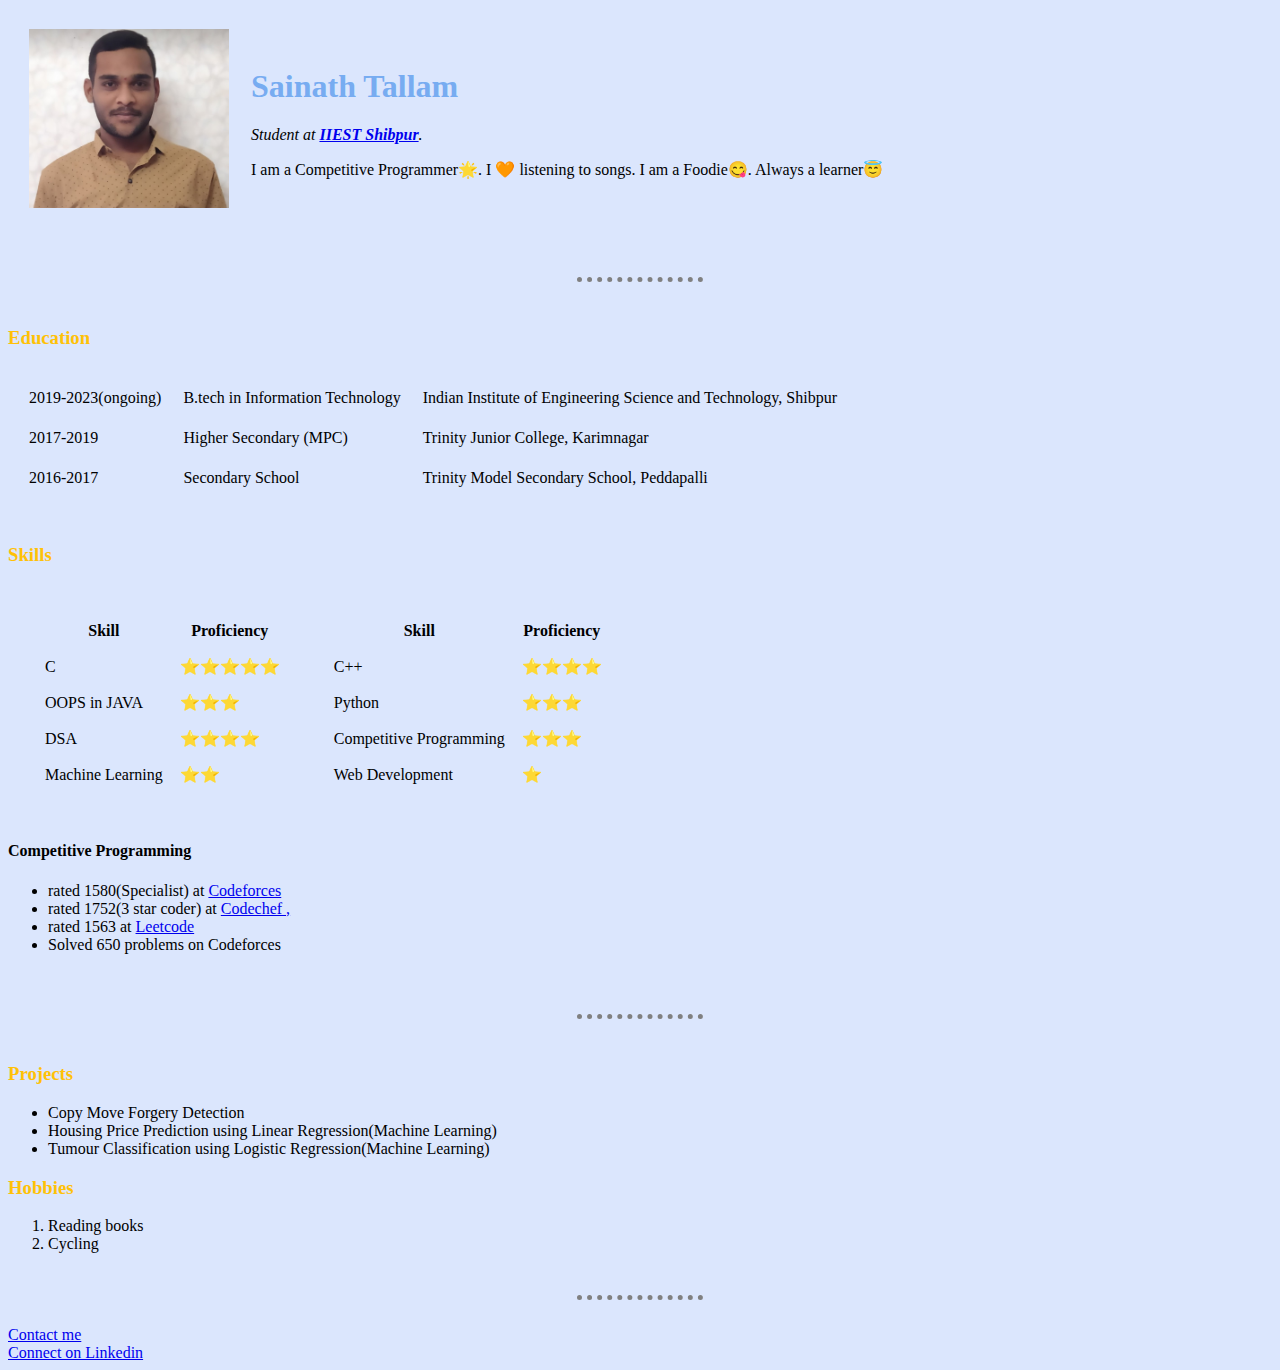
<file: index.html>
<!DOCTYPE html>
<html lang="en" dir="ltr">

<head>
  <meta charset="utf-8" content="Sainath's personal site">
  <title>Sainath Tallam</title>
  <link rel="stylesheet" href="styles.css">
</head>

<body>
  <table cellspacing="20">
    <tr>
      <td><img src="mypic.png" alt="Sainath pic" width="200"></td>
      <td>
        <h1>Sainath Tallam</h1>
        <p><em>Student at <strong><a href="https://www.iiests.ac.in/">IIEST Shibpur</a></strong>.</em></p>
        <p>I am a Competitive Programmer&#127775;. I &#129505; listening to songs. I am a Foodie&#128523;. <!--Always ready for a debate&#128579;.-->Always a learner&#128519;</p>
      </td>
    </tr>
  </table>
<br><br>
  <hr>
  <br>
  <h3>Education</h3>
  <table cellspacing="20" noshade>
  <!--  <thead>
      <th>Duration</th>
      <th>Course</th>
      <th>Institute</th>
     <th>Score</th>
  </thead> -->
    <tbody>
      <tr>
        <td>2019-2023(ongoing)</td>
        <td>B.tech in Information Technology</td>
        <td>Indian Institute of Engineering Science and Technology, Shibpur</td>
      <!--  <td>CGPA : 8.93(upto 3rd semester)</td> -->
      </tr>
      <tr>
        <td>2017-2019</td>
        <td>Higher Secondary (MPC)</td>
        <td>Trinity Junior College, Karimnagar</td>
      <!--  <td>98.6 percentage</td> -->
      </tr>
      <tr>
        <td>2016-2017</td>
        <td>Secondary School</td>
        <td>Trinity Model Secondary School, Peddapalli</td>
      <!--  <td>GPA : 10</td> -->
      </tr>
    </tbody>
  </table>

  <br>
  <h3>Skills</h3>
  <table cellspacing="20">
    <tbody>
      <tr>
        <td>
          <table cellspacing="15">
            <thead>
              <tr>
                <th>Skill</th>
                <th>Proficiency</th>
              </tr>
            </thead>
            <tbody>
              <tr>
                <td>C</td>
                <td>&#11088;&#11088;&#11088;&#11088;&#11088;</td>
              </tr>
              <tr>
                <td>OOPS in JAVA</td>
                <td>&#11088;&#11088;&#11088;</td>
              </tr>
              <tr>
                <td>DSA</td>
                <td>&#11088;&#11088;&#11088;&#11088;</td>
              </tr>
              <tr>
                <td>Machine Learning</td>
                <td>&#11088;&#11088;</td>
              </tr>
            </tbody>
          </table>
        </td>
        <td>
          <table cellspacing="15">
            <thead>
              <tr>
                <th>Skill</th>
                <th>Proficiency</th>
              </tr>
            </thead>
            <tbody>
              <tr>
                <td>C++</td>
                <td>&#11088;&#11088;&#11088;&#11088;</td>
              </tr>
              <tr>
                <td>Python</td>
                <td>&#11088;&#11088;&#11088;</td>
              </tr>
              <tr>
                <td>Competitive Programming</td>
                <td>&#11088;&#11088;&#11088;</td>
              </tr>
              <tr>
                <td>Web Development</td>
                <td>&#11088;</td>
              </tr>
            </tbody>
          </table>
        </td>
      </tr>
    </tbody>
  </table>

  <h4>Competitive Programming</h4>
  <ul>
    <li> rated 1580(Specialist) at <a href="https://codeforces.com/profile/SainathTallam">Codeforces </a></li>
    <li> rated 1752(3 star coder) at <a href="https://www.codechef.com/users/sainathtallam">Codechef , </a></li>
    <li> rated 1563 at <a href="https://leetcode.com/SainathTallam/">Leetcode</a></li>
    <li> Solved 650 problems on Codeforces</li>
  </ul>
<br><br>
  <hr>
  <br>

  <h3>Projects</h3>
  <ul>
    <li>Copy Move Forgery Detection</li>
    <li>Housing Price Prediction using Linear Regression(Machine Learning)</li>
    <li>Tumour Classification using Logistic Regression(Machine Learning)</li>
  </ul>

  <h3>Hobbies</h3>
  <ol>
    <li>Reading books</li>
    <li>Cycling</li>
  </ol><br>
  <hr> <br>
  <a href="contact-me.html">Contact me</a>
  <br>
  <a href="https://www.linkedin.com/in/sainathtallam/">Connect on Linkedin</a>

</body>

</html>










<!--
<h3>Skills</h3>
<ul>
  <li>C , C++ , Python , JAVA</li>
  <li>Competitive Programmer at <a href="https://codeforces.com/profile/SainathTallam">Codeforces</a>, <a href="https://www.codechef.com/users/sainathtallam">Codechef</a>, <a href="https://leetcode.com/SainathTallam/">Leetcode</a></li>
  <li>Data Structures and Algorithms</li>
  <li>Object Oriented Programming</li>
  <li>Machine Learning</li>
</ul>
-->




<!--<table cellspacing = "20" >
  <thead>
    <tr>
      <th>Skill</th>
      <th>Proficiency</th>
      <th>Skill</th>
      <th>Proficiency</th>
    </tr>
  </thead>

  <tbody>
    <tr>
      <td>C</td><td>&#11088;&#11088;&#11088;&#11088;&#11088;</td>
      <td>C++</td><td>&#11088;&#11088;&#11088;&#11088;</td>
    </tr>
    <tr>
      <td>OOPS in JAVA</td><td>&#11088;&#11088;&#11088;</td>
      <td>Python</td><td>&#11088;&#11088;&#11088;</td>
    </tr>
    <tr>
      <td>DSA</td><td>&#11088;&#11088;&#11088;&#11088;</td>
      <td>Competitive Programming</td><td>&#11088;&#11088;&#11088;</td>
    </tr>
    <tr>
      <td>Machine Learning</td><td>&#11088;&#11088;</td>
      <td>Web Development</td><td>&#11088;</td>
    </tr>
  </tbody>
</table>
-->
</file>
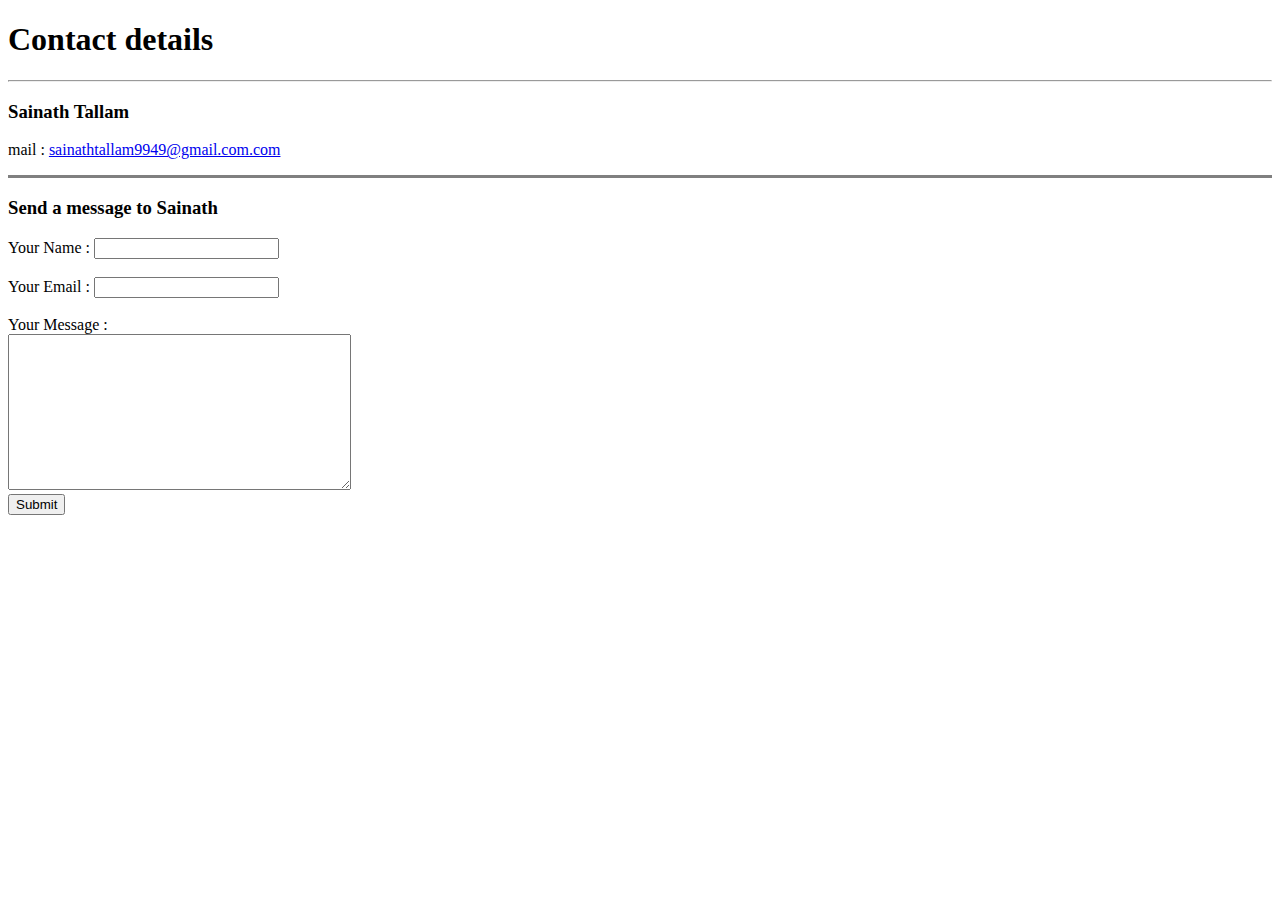
<file: contact-me.html>
<!DOCTYPE html>
<html lang="en" dir="ltr">

<head>
  <meta charset="utf-8" content="contact details of Sainath Tallam">
  <title>Contact Me</title>
</head>

<body>
  <h1>Contact details</h1>
  <hr>
  <h3>Sainath Tallam</h3>

  <p>mail : <a href="mailto:sainathtallam9949@gmail.com">sainathtallam9949@gmail.com.com</a></p>

  <hr noshade size="3">

<h3>Send a message to Sainath</h3>
<form  action="mailto:sainathtallam9949@gmail.com" method="post" enctype="text/plain">
  <label>Your Name : </label>
  <input type="text" name="yourName" value="">
  <br><br>
  <label>Your Email : </label>
  <input type="email" name="yourEmail" value="">
  <br><br>
  <label>Your Message : </label>
  <br>
  <textarea name="yourMessage" rows="10" cols="40"></textarea>
  <br>
  <input type="submit" name="" >
</form>


</body>

</html>




<!--
  <form class="" action="index.html" method="post">
    <label>Your Name :</label>
    <input type="text" name="" value="">
    <br><br>
    <label>Your e-mail :</label>
    <input type="text" name="" value="">
    <br><br>
    <label>Do you want to subscribe to the e-mail list?</label>
    <input type="checkbox" name="" value="">
    <br><br>
    <label>Password : </label>
    <input type="password" name="" value="">
    <br><br>
    <label>Include a file</label>
    <input type="file" name="" value="">
    <br><br>
    <label>Choose a color</label>
    <input type="color" name="" value="">
    <br><br>
    <label>Select the date</label>
    <input type="date" name="" value="">
    <br><br>
    <label>Select the range</label>
    <input type="range" name="" value="">
    <br><br>
    <input type="submit" name="" />
  </form>
-->
</file>
<file: styles.css>
body {
  background-color: #DBE6FD;
}
hr{
  background-color: none;
  border-color: grey ;
  border-style: dotted none none none;
  width : 10%;
  border-width: 5px ;
}

h1
{
  color: #77ACF1;
}

h3
{
  color: #FFC107;
}

img:hover{
  border-radius: 100% ;
}
</file>
